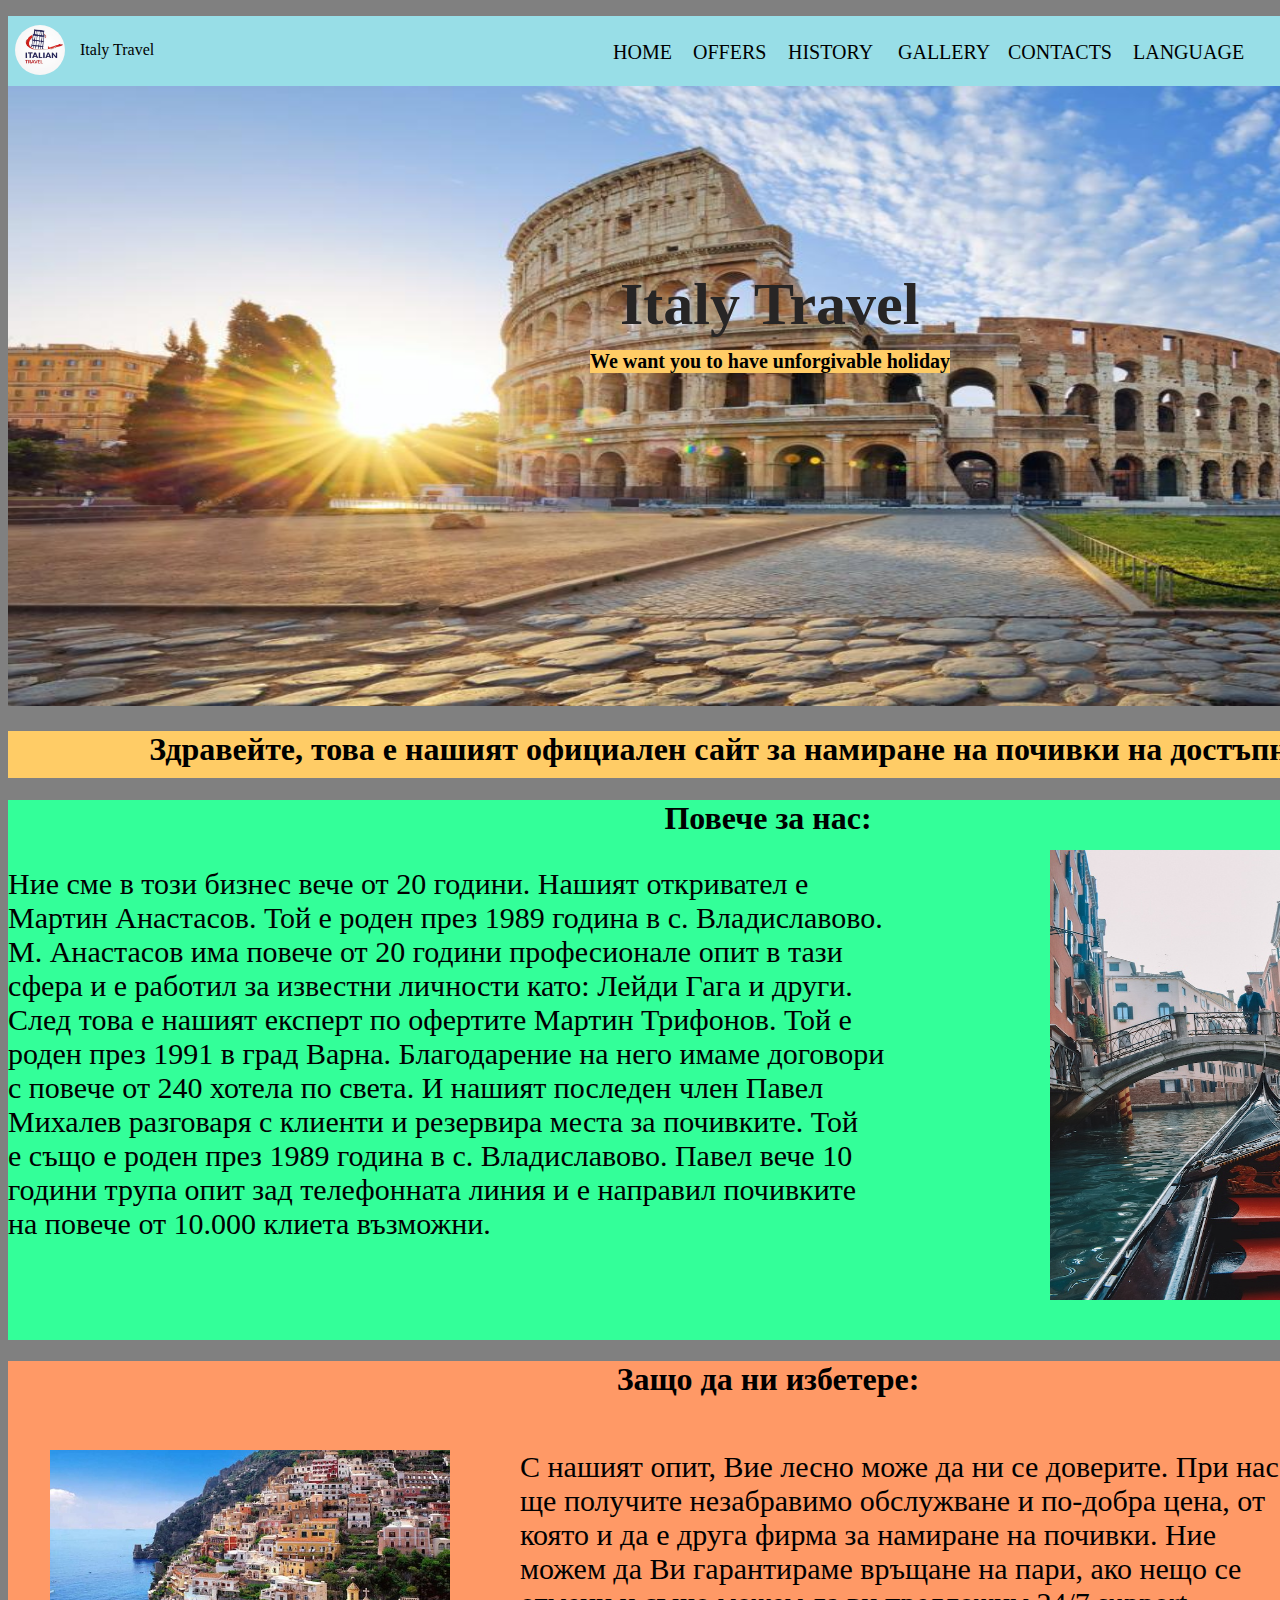
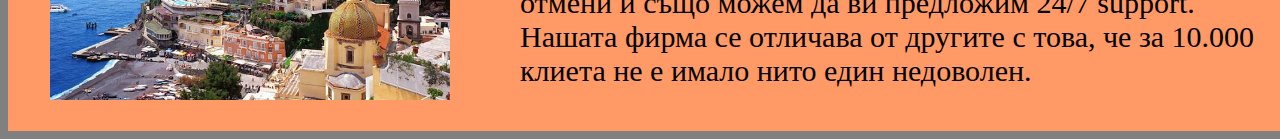
<file: index.html>
<!DOCTYPE html>
<html>
<head>
	<meta name="viewport" content="width=device-width, initial-scale=1.0">
<meta charset="utf-8">
<link rel="stylesheet" href="https://cdnjs.cloudflare.com/ajax/libs/font-awesome/4.7.0/css/font-awesome.min.css">
<link rel="stylesheet" href="home.css">
<title>Italy Travel</title>
</head>
<body bgcolor="gray">
	<div>
		<ul id="nav">
	<li><a id="home" href="index.html">HOME</a>  
	</li>
	<li>
	<a id="offers" href="offers.html">OFFERS</a>
</li>
<li><a id="history" href="history.html">HISTORY</a>
</li>
<li><a id="gallery" href="">GALLERY</a>
</li>
<li><a id="contacts" href="contacts.html">CONTACTS</a>
</li>
<li><a id="language" href="index.html">LANGUAGE</a>
	<ul>
			<li><a id="еnglish" href="italy travel en.html">ENGLISH</a>
			</ul>
			</li>
	</div>
	<img src="italy-city-rome.jpg" width="1520px" height="620px">
	<p style="font-family:Lucida Handwriting" id="title"><strong>Italy Travel</strong></p>
	<img src="italian-travel-logo-01-.jpg" style="border-radius: 100%" id="logo" width="50px" height="50px">
	<p style="font-family:Lucida Handwriting" id="title-logo">Italy Travel</p>
	<p style="font-family:Lucida Handwriting" id="title-2"><strong>We want you to have unforgivable holiday</strong></p>
<a href="https://www.facebook.com/" class="fa fa-facebook"> </a>
<a href="https://twitter.com/" class="fa fa-twitter"> </a>
<a href="https://www.instagram.com/" class="fa fa-instagram"> </a>
<div id="div-1">
<h1 style="font-family:Cursive" id="text-1">
			<center>Здравейте, това е нашият официален сайт за намиране на почивки на достъпна цена.</center>
		</h1>
	</div>
	<div id="div-2">
		<h1 style="font-family:Cursive" id="text-2">
			<center>Повече за нас:</center>
		</h1>
		<p style="font-family:Cursive" id="text-2-1">
			Ние сме в този бизнес вече от 20 години. Нашият откривател е <br> Мартин Анастасов. Той е роден през 1989 година в с. Владиславово. <br> М. Анастасов има повече от 20 години професионале опит в тази <br> сфера и е работил за известни личности като: Лейди Гага и други. <br> След това е нашият експерт по офертите Мартин Трифонов. Той е <br> роден през 1991 в град Варна. Благодарение на него имаме договори <br> с повече от 240 хотела по света. И нашият последен член Павел <br> Михалев разговаря с клиенти и резервира места за почивките. Той <br> е също е роден през 1989 година в с. Владиславово. Павел вече 10 <br> години трупа опит зад телефонната линия и е направил почивките <br> на повече от 10.000 клиета възможни.
		</p>
		<img src="div-2-image.jpg" id="image-2">
	</div>
	<div id="div-3">
		<h1 style="font-family:Cursive" id="text-3">
			<center>Защо да ни избетере:</center>
		</h1>
		<p style="font-family:Cursive" id="text-3-1">
			С нашият опит, Вие лесно може да ни се доверите. При нас ще получите незабравимо обслужване и по-добра цена, от която и да е друга фирма за намиране на почивки. Ние можем да Ви гарантираме връщане на пари, ако нещо се отмени и също можем да ви предложим 24/7 support. Нашата фирма се отличава от другите с това, че за 10.000 клиета не е имало нито един недоволен.
	</p>
	<img src="div-3-image.jpg" id="image-3">
</div>
</body>
</html>
</file>
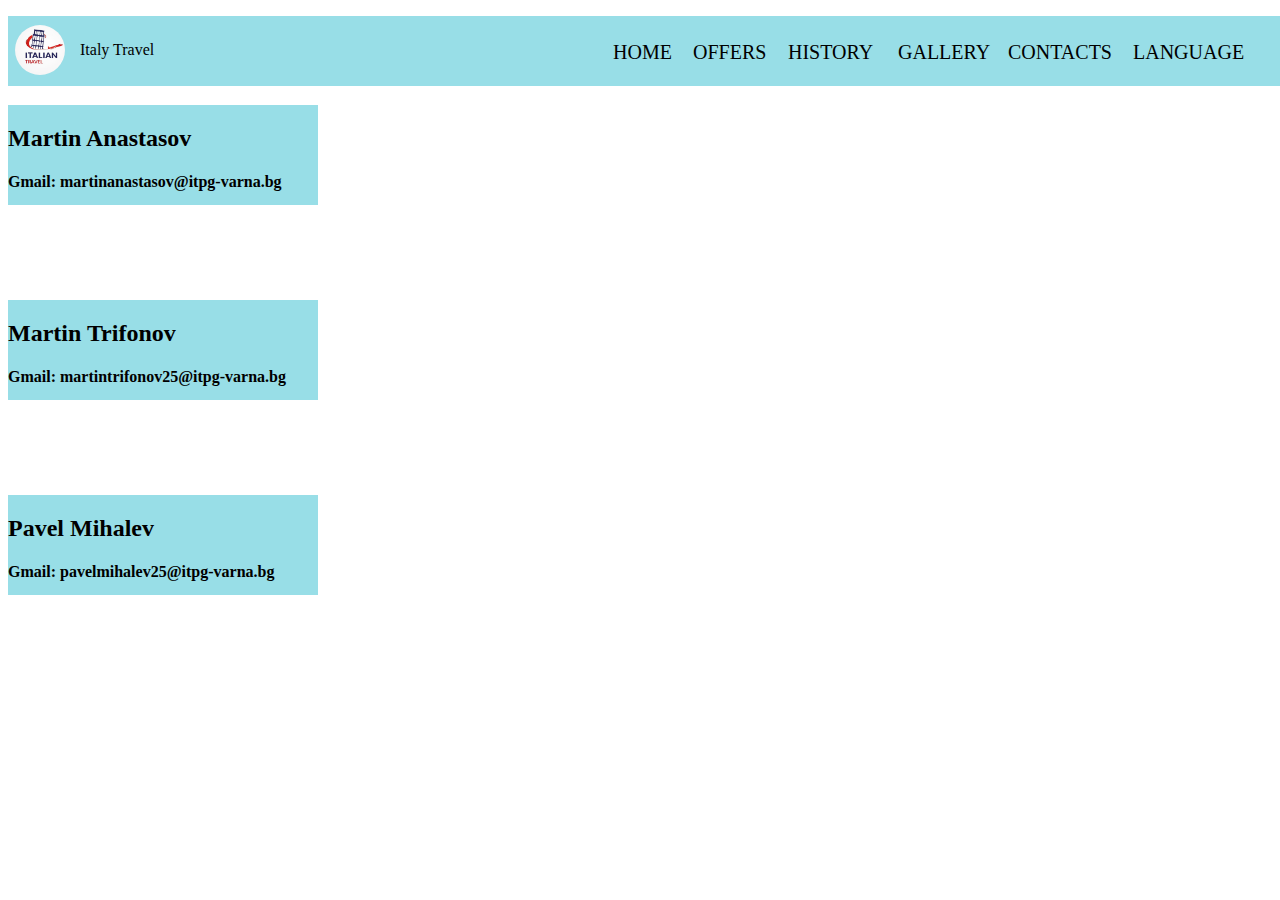
<file: contacts en.html>
<!DOCTYPE html>
<html>
<body>
<meta charset=”utf-8”>
<link rel="stylesheet" href="https://cdnjs.cloudflare.com/ajax/libs/font-awesome/4.7.0/css/font-awesome.min.css" >
<title>Contacts</title>
<style>

div {background-color: #98dee7
; width: 1520px; height: 70px;}
	#nav {margin-left: 250px; padding-top: 20px;}
#nav li {list-style: none;}
#nav li a {font-size: 20px; text-decoration: none; display: block; color: black; padding: 5px 15px; background-color: none;}
#nav li, #nav li a {float: left;}
#nav li{position:relative; border-right: 2px solid black;}
#nav li ul {position: absolute; margin: 0; padding: 0; top: 100%;
display: none;}
#nav li:hover > ul {display: block;}
#home {position: absolute; left: 300px;}
#offers {position: absolute; left: 380px;}
#history {position: absolute; left: 475px;}
#gallery {position: absolute; left: 585px;}
#contacts {position: absolute; left: 695px}
#language {position: absolute; left: 820px}
#bulgarian {position: absolute; left: 820px; top: 30px}
#еnglish {position: absolute; left: 820px; top: 25px}
#logo {position:  absolute; top: 25px; left: 15px}
#title-logo {position: absolute; top: 25px; left: 80px}
.fa {
  padding: 15px;
text-align: center;
  margin: 5px 2px;
  font-size: 20px;
  width: 10px;
}
.fa-facebook {
  background: #3B5998;
  color: white; position: absolute; top: 20px; left: 1320px;
}
.fa-twitter {
  background: #55ACEE;
  color: white; position: absolute; top: 20px; left: 1380px
}

.fa-instagram {
  background: #125688;
  color: white; position: absolute; top: 20px; left: 1440px
}

.fa:hover {
    opacity: 0;
}
#id-1 {height: 100px; width: 310px; position: absolute; top: 105px}
#id-2 {height: 100px; width: 310px; position: absolute; top: 300px}
#id-3 {height: 100px; width: 310px; position: absolute; top: 495px}
#map {position: absolute; left: 350px; top: 105px;}
#form {position: absolute; left: 940px}
</style>
</head>
<body>
	<div>
		<ul id="nav">
	<li><a id="home" href="italy travel en.html">HOME</a>  
	</li>
	<li>
	<a id="offers" href="offers.html">OFFERS</a>
</li>
<li><a id="history" href="history en.html">HISTORY</a>
</li>
<li><a id="gallery" href="">GALLERY</a>
</li>
<li><a id="contacts" href="contacts en.html">CONTACTS</a>
</li>
<li><a id="language" href="">LANGUAGE</a>
	<ul>
			<li><a id="еnglish" href="contacts.html">Bulgarian</a>
			</ul>
			</li>
	</div>
	<img src="italian-travel-logo-01-.jpg" style="border-radius: 100%" id="logo" width="50px" height="50px">
	<p style="font-family:Lucida Handwriting" id="title-logo">Italy Travel</p>
<a href="https://www.facebook.com/" class="fa fa-facebook"> </a>
<a href="https://twitter.com/" class="fa fa-twitter"> </a>
<a href="https://www.instagram.com/" class="fa fa-instagram"> </a>
<div id="id-1">
	<h2 style="font-family:Cursive">Martin Anastasov</h2>
	<h4 style="font-family: Cursive">Gmail: martinanastasov@itpg-varna.bg</p>
</div>
	<div id="id-2">
		<h2 style="font-family:Cursive">Martin Trifonov</h2>
		<h4 style="font-family: Cursive">Gmail: martintrifonov25@itpg-varna.bg</h4>
	</div>
	<div id="id-3">
		<h2 style="font-family:Cursive">Pavel Mihalev</h2>
		<h4 style="font-family:Cursive">Gmail: pavelmihalev25@itpg-varna.bg</h4>
	</div>
	<iframe src="https://www.google.com/maps/embed?pb=!1m18!1m12!1m3!1d448.06210488899916!2d27.938100637487548!3d43.22385724266084!2m3!1f0!2f0!3f0!3m2!1i1024!2i768!4f13.1!3m3!1m2!1s0x40a4543c06b11fa3%3A0xc8a4cfe3b38c6ac5!2zNDPCsDEzJzI2LjciTiAyN8KwNTYnMTcuMyJF!5e0!3m2!1sbg!2sbg!4v1623344780625!5m2!1sbg!2sbg" width="600" height="500" style="border:0;" allowfullscreen="" loading="lazy" id="map"></iframe>
	<iframe src="https://docs.google.com/forms/d/e/1FAIpQLSfJEmMo7MP-weij2BgiCd-KiCNlDRam33epPT2b0rg0UW3kOw/viewform?embedded=true" width="570" height="500" frameborder="0" marginheight="0" marginwidth="0" id="form">Зарежда се…</iframe>
</body>
</html
</file>
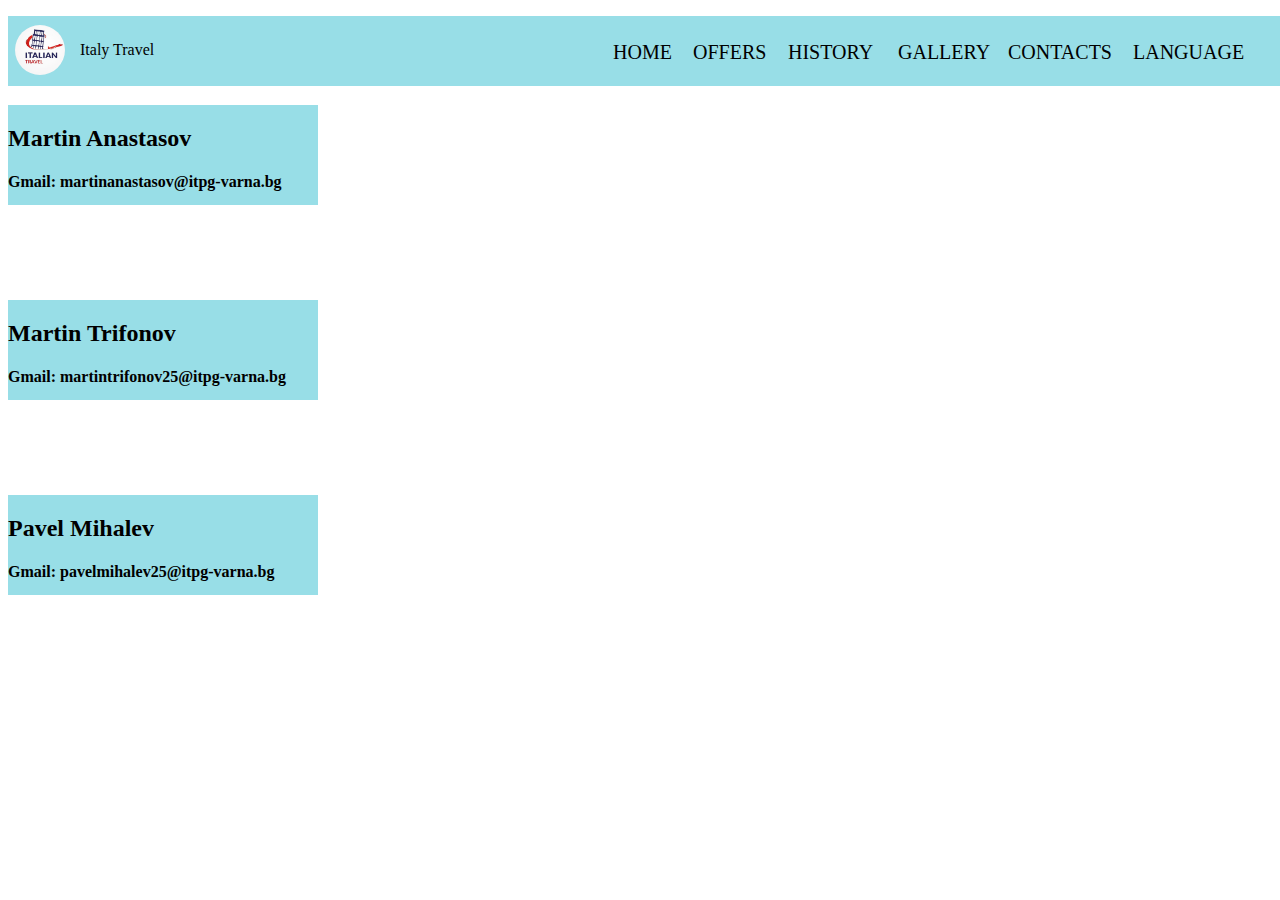
<file: contacts.html>
<!DOCTYPE html>
<html>
<body>
<meta charset=”utf-8”>
<link rel="stylesheet" href="https://cdnjs.cloudflare.com/ajax/libs/font-awesome/4.7.0/css/font-awesome.min.css" >
<title>Contacts</title>
<style>

div {background-color: #98dee7
; width: 1520px; height: 70px;}
	#nav {margin-left: 250px; padding-top: 20px;}
#nav li {list-style: none;}
#nav li a {font-size: 20px; text-decoration: none; display: block; color: black; padding: 5px 15px; background-color: none;}
#nav li, #nav li a {float: left;}
#nav li{position:relative; border-right: 2px solid black;}
#nav li ul {position: absolute; margin: 0; padding: 0; top: 100%;
display: none;}
#nav li:hover > ul {display: block;}
#home {position: absolute; left: 300px;}
#offers {position: absolute; left: 380px;}
#history {position: absolute; left: 475px;}
#gallery {position: absolute; left: 585px;}
#contacts {position: absolute; left: 695px}
#language {position: absolute; left: 820px}
#bulgarian {position: absolute; left: 820px; top: 30px}
#еnglish {position: absolute; left: 820px; top: 25px}
#logo {position:  absolute; top: 25px; left: 15px}
#title-logo {position: absolute; top: 25px; left: 80px}
.fa {
  padding: 15px;
text-align: center;
  margin: 5px 2px;
  font-size: 20px;
  width: 10px;
}
.fa-facebook {
  background: #3B5998;
  color: white; position: absolute; top: 20px; left: 1320px;
}
.fa-twitter {
  background: #55ACEE;
  color: white; position: absolute; top: 20px; left: 1380px
}

.fa-instagram {
  background: #125688;
  color: white; position: absolute; top: 20px; left: 1440px
}

.fa:hover {
    opacity: 0;
}
#id-1 {height: 100px; width: 310px; position: absolute; top: 105px}
#id-2 {height: 100px; width: 310px; position: absolute; top: 300px}
#id-3 {height: 100px; width: 310px; position: absolute; top: 495px}
#map {position: absolute; left: 350px; top: 105px;}
#form {position: absolute; left: 940px}
</style>
</head>
<body>
	<div>
		<ul id="nav">
	<li><a id="home" href="index.html">HOME</a>  
	</li>
	<li>
	<a id="offers" href="offers.html">OFFERS</a>
</li>
<li><a id="history" href="history.html">HISTORY</a>
</li>
<li><a id="gallery" href="">GALLERY</a>
</li>
<li><a id="contacts" href="contacts.html">CONTACTS</a>
</li>
<li><a id="language" href="">LANGUAGE</a>
	<ul>
			<li><a id="еnglish" href="contacts en.html">ENGLISH</a>
			</ul>
			</li>
	</div>
	<img src="italian-travel-logo-01-.jpg" style="border-radius: 100%" id="logo" width="50px" height="50px">
	<p style="font-family:Lucida Handwriting" id="title-logo">Italy Travel</p>
<a href="https://www.facebook.com/" class="fa fa-facebook"> </a>
<a href="https://twitter.com/" class="fa fa-twitter"> </a>
<a href="https://www.instagram.com/" class="fa fa-instagram"> </a>
<div id="id-1">
	<h2 style="font-family:Cursive">Martin Anastasov</h2>
	<h4 style="font-family: Cursive">Gmail: martinanastasov@itpg-varna.bg</p>
</div>
	<div id="id-2">
		<h2 style="font-family:Cursive">Martin Trifonov</h2>
		<h4 style="font-family: Cursive">Gmail: martintrifonov25@itpg-varna.bg</h4>
	</div>
	<div id="id-3">
		<h2 style="font-family:Cursive">Pavel Mihalev</h2>
		<h4 style="font-family:Cursive">Gmail: pavelmihalev25@itpg-varna.bg</h4>
	</div>
	<iframe src="https://www.google.com/maps/embed?pb=!1m18!1m12!1m3!1d448.06210488899916!2d27.938100637487548!3d43.22385724266084!2m3!1f0!2f0!3f0!3m2!1i1024!2i768!4f13.1!3m3!1m2!1s0x40a4543c06b11fa3%3A0xc8a4cfe3b38c6ac5!2zNDPCsDEzJzI2LjciTiAyN8KwNTYnMTcuMyJF!5e0!3m2!1sbg!2sbg!4v1623344780625!5m2!1sbg!2sbg" width="600" height="500" style="border:0;" allowfullscreen="" loading="lazy" id="map"></iframe>
	<iframe src="https://docs.google.com/forms/d/e/1FAIpQLSeDYGtdoseymPVtMsXiyvYqLsnuSIgNEvOi0PMgq_YpjIQJ_w/viewform?embedded=true" width="570" height="500" frameborder="0" marginheight="0" marginwidth="0" id="form">Зарежда се… </iframe>
</body>
</html
</file>
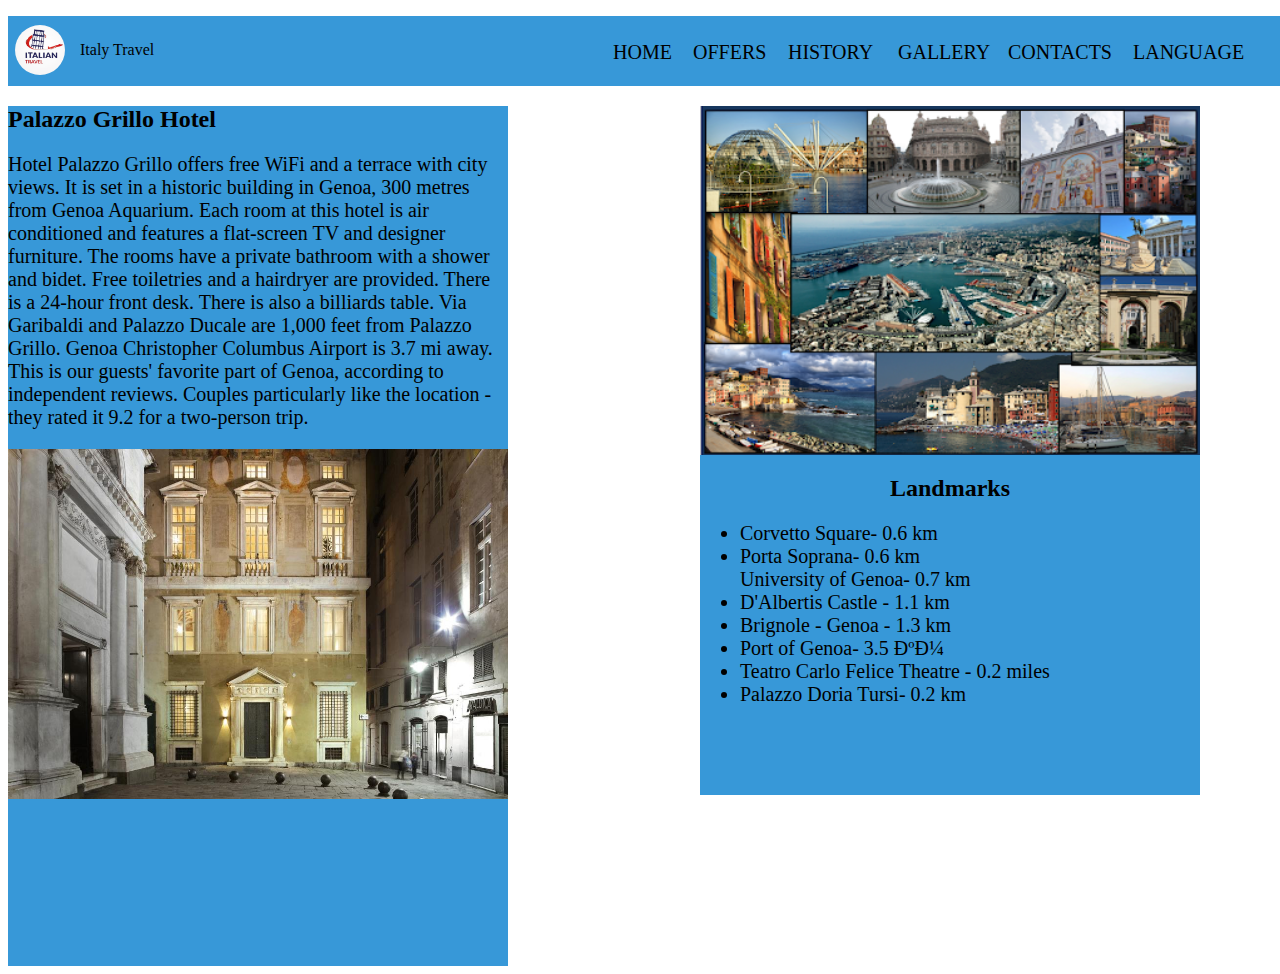
<file: genua en.html>
<!DOCTYPE html>
<html>
<body>
<meta charset=”utf-8”>
<link rel="stylesheet" href="https://cdnjs.cloudflare.com/ajax/libs/font-awesome/4.7.0/css/font-awesome.min.css" >
<title>Genua</title>
<style>

div {background-color: rgb(55, 152, 216)
; width: 1520px; height: 70px;}
	#nav {margin-left: 250px; padding-top: 20px;}
#nav li {list-style: none;}
#nav li a {font-size: 20px; text-decoration: none; display: block; color: black; padding: 5px 15px; background-color: none;}
#nav li, #nav li a {float: left;}
#nav li{position:relative; border-right: 2px solid black;}
#nav li ul {position: absolute; margin: 0; padding: 0; top: 100%;
display: none;}
#nav li:hover > ul {display: block;}
#home {position: absolute; left: 300px;}
#offers {position: absolute; left: 380px;}
#history {position: absolute; left: 475px;}
#gallery {position: absolute; left: 585px;}
#contacts {position: absolute; left: 695px}
#language {position: absolute; left: 820px}
#bulgarian {position: absolute; left: 820px; top: 30px}
#еnglish {position: absolute; left: 820px; top: 25px}
#logo {position:  absolute; top: 25px; left: 15px}
#title-logo {position: absolute; top: 25px; left: 80px}
.fa {
  padding: 15px;
text-align: center;
  margin: 5px 2px;
  font-size: 20px;
  width: 10px;
}
.fa-facebook {
  background: #3B5998;
  color: white; position: absolute; top: 20px; left: 1320px;
}
.fa-twitter {
  background: #55ACEE;
  color: white; position: absolute; top: 20px; left: 1380px
}

.fa-instagram {
  background: #125688;
  color: white; position: absolute; top: 20px; left: 1440px
}

.fa:hover {
    opacity: 0;
}
#div-1 {height: 860px;width:500px}
#div-2 {position: absolute; left: 700px; top: 455px; height: 340px;width:500px}
#paragraf1 {font-size: 110   ;}
#image-2 {position: absolute; left: 700px; top: 106px}
#text-1 {font-size: 20px}
#text-2 {font-size: 20px}
</style>
</head>
<body>
	<div>
		<ul id="nav">
	<li><a id="home" href="italy travel en.html">HOME</a>  
	</li>
	<li>
	<a id="offers" href="offers.html">OFFERS</a>
</li>
<li><a id="history" href="history en.html">HISTORY</a>
</li>
<li><a id="gallery" href="">GALLERY</a>
</li>
<li><a id="contacts" href="contacts en.html">CONTACTS</a>
</li>
<li><a id="language" href="">LANGUAGE</a>
	<ul>
			<li><a id="еnglish" href="genua.html">Bulgarian</a>
			</ul>
			</li>
	</div>
	<div id="div-1">
		<h2 style="font-family:Cursive" id="paragraf1">Palazzo Grillo Hotel</h2>
		<p style="font-family:Cursive" id="text-1">Hotel Palazzo Grillo offers free WiFi and a terrace with city views. It is set in a historic building in Genoa, 300 metres from Genoa Aquarium. Each room at this hotel is air conditioned and features a flat-screen TV and designer furniture. The rooms have a private bathroom with a shower and bidet. Free toiletries and a hairdryer are provided. There is a 24-hour front desk. There is also a billiards table. Via Garibaldi and Palazzo Ducale are 1,000 feet from Palazzo Grillo. Genoa Christopher Columbus Airport is 3.7 mi away. This is our guests' favorite part of Genoa, according to independent reviews. Couples particularly like the location - they rated it 9.2 for a two-person trip.</p>
            <img src="genua.jpg" width="500px"; height="350px">
		</div>
		<img src="genua-2.png" width="500px"; height="350px" id="image-2">
	<div id="div-2"> <p style="font-family:Lucida Handwriting">
		<center><h2 style="font-family:Cursive">Landmarks</h2></center>
		<ul style="font-family:Cursive" id="text-2">
			<li>Corvetto Square- 0.6 km</li>
			<li>Porta Soprana- 0.6 km
                </li>University of Genoa- 0.7 km
			<li>D'Albertis Castle - 1.1 km
				</li>
				<li>Brignole - Genoa - 1.3 km</li>
				<li>Port of Genoa-
                    3.5 км</li>
				<li>Teatro Carlo Felice Theatre - 0.2 miles
                    </li>
				<li>Palazzo Doria Tursi- 0.2 km</li>
				
			</ul>

	</div>
	<img src="italian-travel-logo-01-.jpg" style="border-radius: 100%" id="logo" width="50px" height="50px">
	<p style="font-family:Lucida Handwriting" id="title-logo">Italy Travel</p>
<a href="https://www.facebook.com/" class="fa fa-facebook"> </a>
<a href="https://twitter.com/" class="fa fa-twitter"> </a>
<a href="https://www.instagram.com/" class="fa fa-instagram"> </a>
</body>
</html
</file>
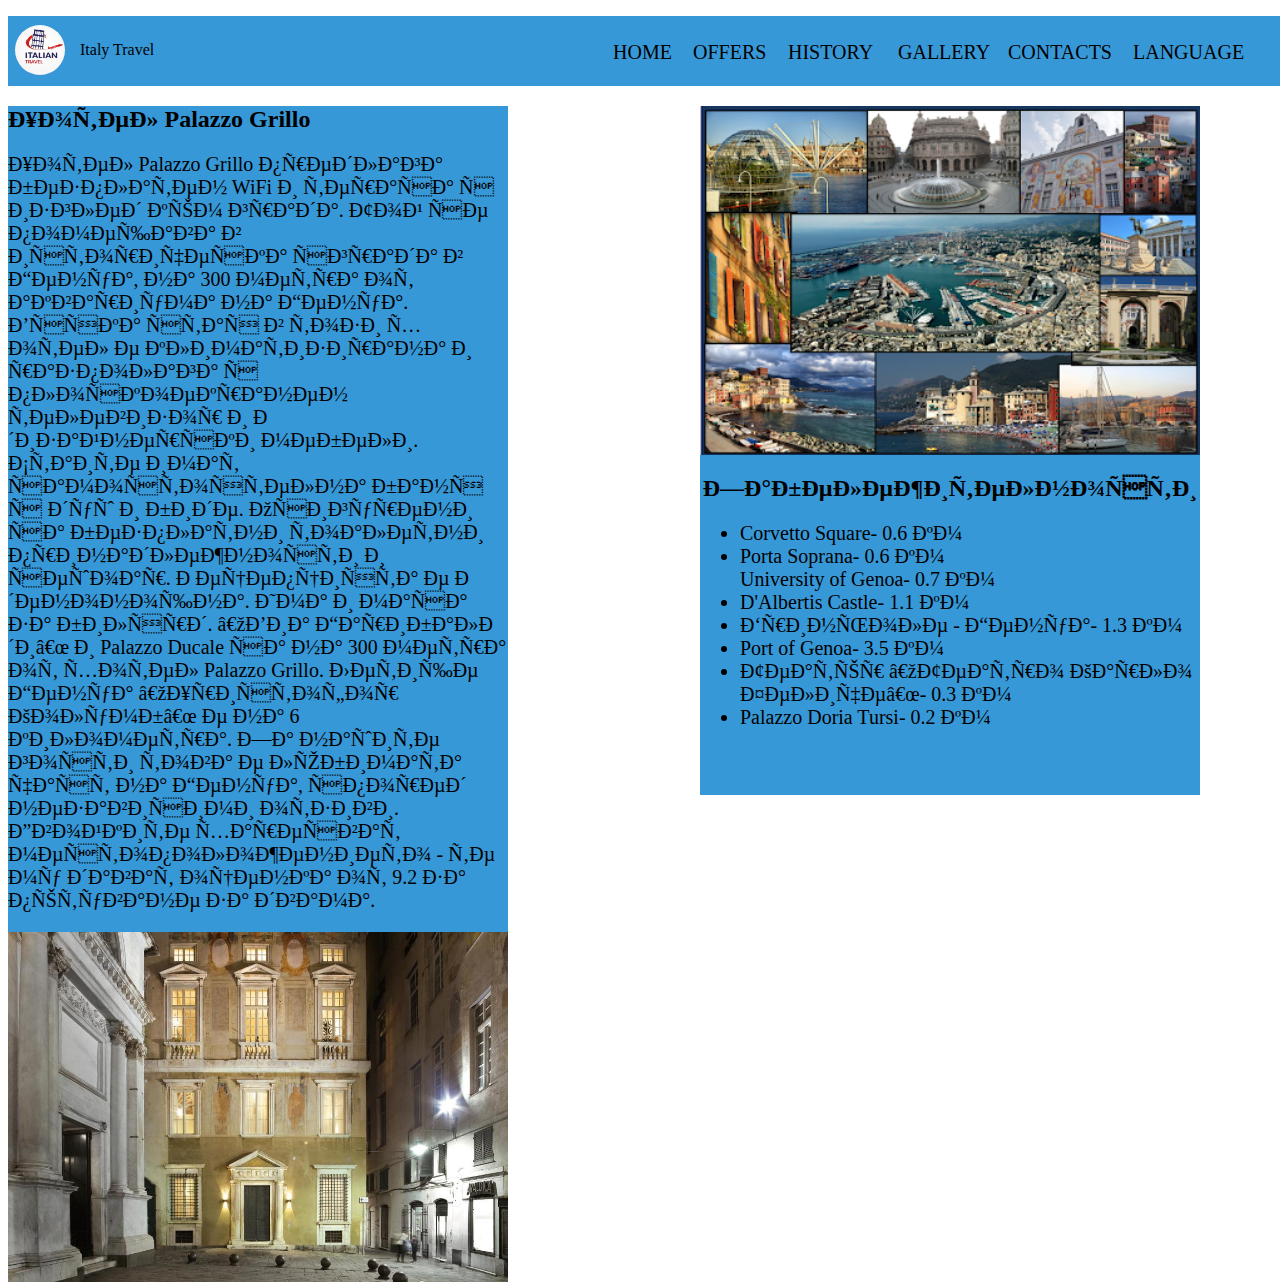
<file: genua.html>
<!DOCTYPE html>
<html>
<body>
<meta charset=”utf-8”>
<link rel="stylesheet" href="https://cdnjs.cloudflare.com/ajax/libs/font-awesome/4.7.0/css/font-awesome.min.css" >
<title>Genua</title>
<style>

div {background-color: rgb(55, 152, 216)
; width: 1520px; height: 70px;}
	#nav {margin-left: 250px; padding-top: 20px;}
#nav li {list-style: none;}
#nav li a {font-size: 20px; text-decoration: none; display: block; color: black; padding: 5px 15px; background-color: none;}
#nav li, #nav li a {float: left;}
#nav li{position:relative; border-right: 2px solid black;}
#nav li ul {position: absolute; margin: 0; padding: 0; top: 100%;
display: none;}
#nav li:hover > ul {display: block;}
#home {position: absolute; left: 300px;}
#offers {position: absolute; left: 380px;}
#history {position: absolute; left: 475px;}
#gallery {position: absolute; left: 585px;}
#contacts {position: absolute; left: 695px}
#language {position: absolute; left: 820px}
#bulgarian {position: absolute; left: 820px; top: 30px}
#еnglish {position: absolute; left: 820px; top: 25px}
#logo {position:  absolute; top: 25px; left: 15px}
#title-logo {position: absolute; top: 25px; left: 80px}
.fa {
  padding: 15px;
text-align: center;
  margin: 5px 2px;
  font-size: 20px;
  width: 10px;
}
.fa-facebook {
  background: #3B5998;
  color: white; position: absolute; top: 20px; left: 1320px;
}
.fa-twitter {
  background: #55ACEE;
  color: white; position: absolute; top: 20px; left: 1380px
}

.fa-instagram {
  background: #125688;
  color: white; position: absolute; top: 20px; left: 1440px
}

.fa:hover {
    opacity: 0;
}
#div-1 {height: 860px;width:500px}
#div-2 {position: absolute; left: 700px; top: 455px; height: 340px;width:500px}
#paragraf1 {font-size: 110   ;}
#image-2 {position: absolute; left: 700px; top: 106px}
#text-1 {font-size: 20px}
#text-2 {font-size: 20px}
</style>
</head>
<body>
	<div>
		<ul id="nav">
	<li><a id="home" href="index.html">HOME</a>  
	</li>
	<li>
	<a id="offers" href="offers.html">OFFERS</a>
</li>
<li><a id="history" href="history.html">HISTORY</a>
</li>
<li><a id="gallery" href="">GALLERY</a>
</li>
<li><a id="contacts" href="contacts.html">CONTACTS</a>
</li>
<li><a id="language" href="">LANGUAGE</a>
	<ul>
			<li><a id="еnglish" href="genua en.html">ENGLISH</a>
			</ul>
			</li>
	</div>
	<div id="div-1">
		<h2 style="font-family:Cursive" id="paragraf1"> Хотел Palazzo Grillo</h2>
		<p style="font-family:Cursive" id="text-1">Хотел Palazzo Grillo предлага безплатен WiFi и тераса с изглед към града. Той се помещава в историческа сграда в Генуа, на 300 метра от аквариума на Генуа.

            Всяка стая в този хотел е климатизирана и разполага с плоскоекранен телевизор и дизайнерски мебели. Стаите имат самостоятелна баня с душ и биде. Осигурени са безплатни тоалетни принадлежности и сешоар.
            
            Рецепцията е денонощна.
            
            Има и маса за билярд. „Виа Гарибалди“ и Palazzo Ducale са на 300 метра от хотел Palazzo Grillo. Летище Генуа „Христофор Колумб“ е на 6 километра.
            
            За нашите гости това е любимата част на Генуа, според независими отзиви.
            
            Двойките харесват местоположението - те му дават оценка от 9.2 за пътуване за двама.</p>
            <img src="genua.jpg" width="500px"; height="350px">
		</div>
		<img src="genua-2.png" width="500px"; height="350px" id="image-2">
	<div id="div-2"> <p style="font-family:Lucida Handwriting">
		<center><h2 style="font-family:Cursive">Забележителности</h2></center>
		<ul style="font-family:Cursive" id="text-2">
			<li>Corvetto Square-
                0.6 км</li>
			<li>Porta Soprana-
                0.6 км
                </li>University of Genoa-
                0.7 км
			<li>D'Albertis Castle-
                1.1 км
				</li>
				<li>Бриньоле - Генуа-
                    1.3 км</li>
				<li>Port of Genoa-
                    3.5 км</li>
				<li>Театър „Театро Карло Феличе“-
                    0.3 км
                    </li>
				<li>Palazzo Doria Tursi-
                    0.2 км</li>
				
			</ul>

	</div>
	<img src="italian-travel-logo-01-.jpg" style="border-radius: 100%" id="logo" width="50px" height="50px">
	<p style="font-family:Lucida Handwriting" id="title-logo">Italy Travel</p>
<a href="https://www.facebook.com/" class="fa fa-facebook"> </a>
<a href="https://twitter.com/" class="fa fa-twitter"> </a>
<a href="https://www.instagram.com/" class="fa fa-instagram"> </a>
</body>
</html
</file>
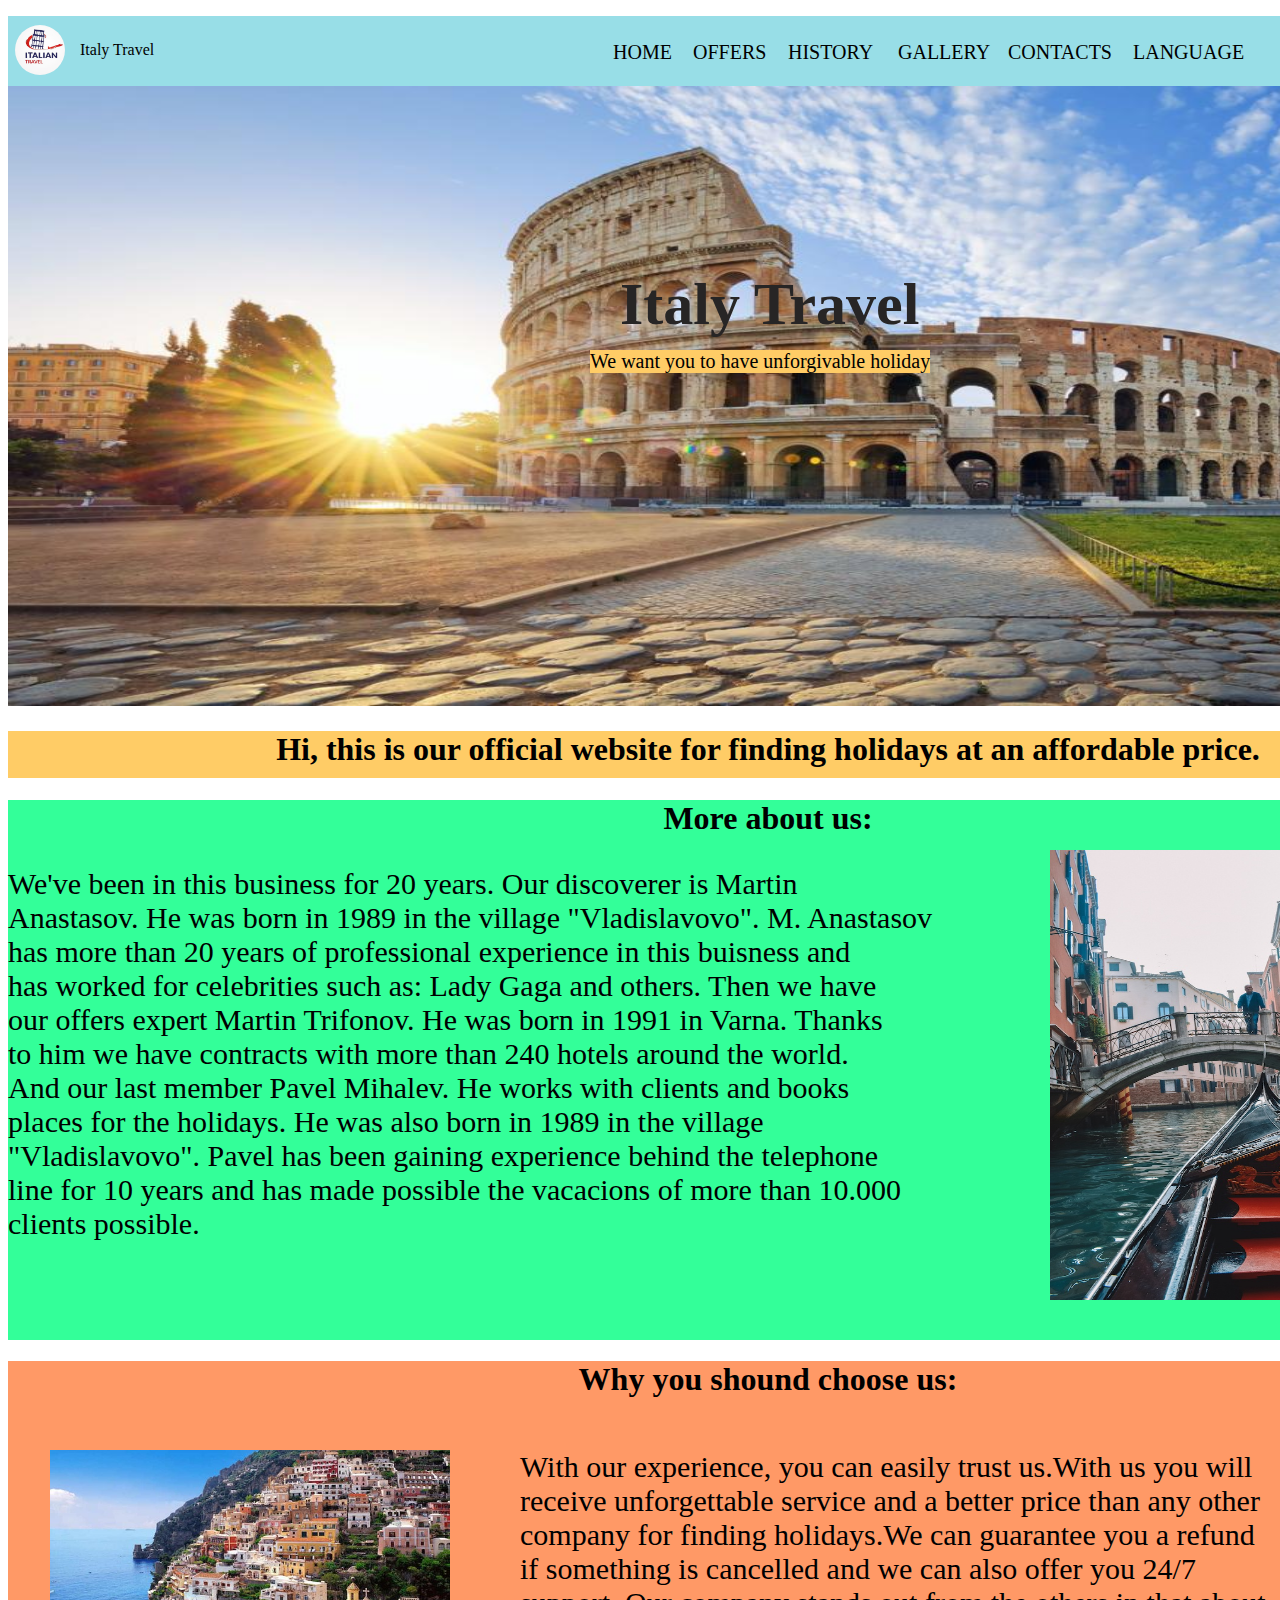
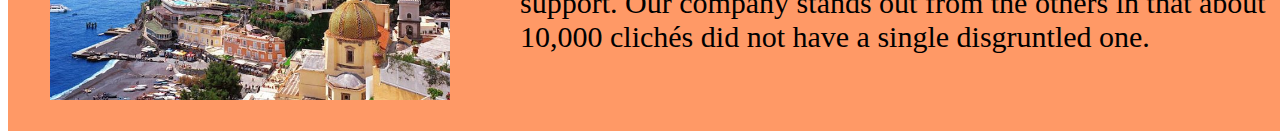
<file: italy travel en.html>
<!DOCTYPE html>
<html>
<head>
	<meta name="viewport" content="width=device-width, initial-scale=1.0">
<meta charset="utf-8">
<link rel="stylesheet" href="https://cdnjs.cloudflare.com/ajax/libs/font-awesome/4.7.0/css/font-awesome.min.css">
<link rel="stylesheet" href="home.css">
<title>Italy Travel</title>
</head>
<body>
	<div>
		<ul id="nav">
	<li><a id="home" href="italy travel en.html">HOME</a>  
	</li>
	<li>
	<a id="offers" href="offers.html">OFFERS</a>
</li>
<li><a id="history" href="history en.html">HISTORY</a>
</li>
<li><a id="gallery" href="">GALLERY</a>
</li>
<li><a id="contacts" href="contacts en.html">CONTACTS</a>
</li>
<li><a id="language" href="italy travel en.html">LANGUAGE</a>
	<ul>
			<li><a id="еnglish" href="index.html">Bulgarian</a>
			</ul>
			</li>
	</div>
	<img src="italy-city-rome.jpg" width="1520px" height="620px">
	<p style="font-family:Lucida Handwriting" id="title"><strong>Italy Travel</strong></p>
	<img src="italian-travel-logo-01-.jpg" style="border-radius: 100%" id="logo" width="50px" height="50px">
	<p style="font-family:Lucida Handwriting" id="title-logo">Italy Travel</p>
	<p style="font-family:Lucida Handwriting" id="title-2">We want you to have unforgivable holiday</p>
<a href="https://www.facebook.com/" class="fa fa-facebook"> </a>
<a href="https://twitter.com/" class="fa fa-twitter"> </a>
<a href="https://www.instagram.com/" class="fa fa-instagram"> </a>
<div id="div-1">
<h1 style="font-family:Cursive" id="text-1">
			<center>Hi, this is our official website for finding holidays at an affordable price.</center>
		</h1>
	</div>
	<div id="div-2">
		<h1 style="font-family:Cursive" id="text-2">
			<center>More about us:</center>
		</h1>
		<p style="font-family:Cursive" id="text-2-1">
			We've been in this business for 20 years. Our discoverer is Martin <br> Anastasov. He was born in 1989 in the village "Vladislavovo". M. Anastasov <br> has more than 20 years of professional experience in this buisness and <br> has worked for celebrities such as: Lady Gaga and others. Then we have <br> our offers expert Martin Trifonov. He was born in 1991 in Varna. Thanks <br> to him we have contracts with more than 240 hotels around the world. <br> And our last member Pavel Mihalev. He works with clients and books <br> places for the holidays. He was also born in 1989 in the village <br> "Vladislavovo". Pavel has been gaining experience behind the telephone <br> line for 10 years and has made possible the vacacions of more than 10.000 <br> clients possible.
		</p>
		<img src="div-2-image.jpg" id="image-2">
	</div>
	<div id="div-3">
		<h1 style="font-family:Cursive" id="text-3">
			<center>Why you shound choose us:</center>
		</h1>
		<p style="font-family:Cursive" id="text-3-1">
			With our experience, you can easily trust us.With us you will receive unforgettable service and a better price than any other company for finding holidays.We can guarantee you a refund if something is cancelled and we can also offer you 24/7 support.
Our company stands out from the others in that about 10,000 clichés did not have a single disgruntled one.
	</p>
	<img src="div-3-image.jpg" id="image-3">
</div>
</body>
</html>
</file>
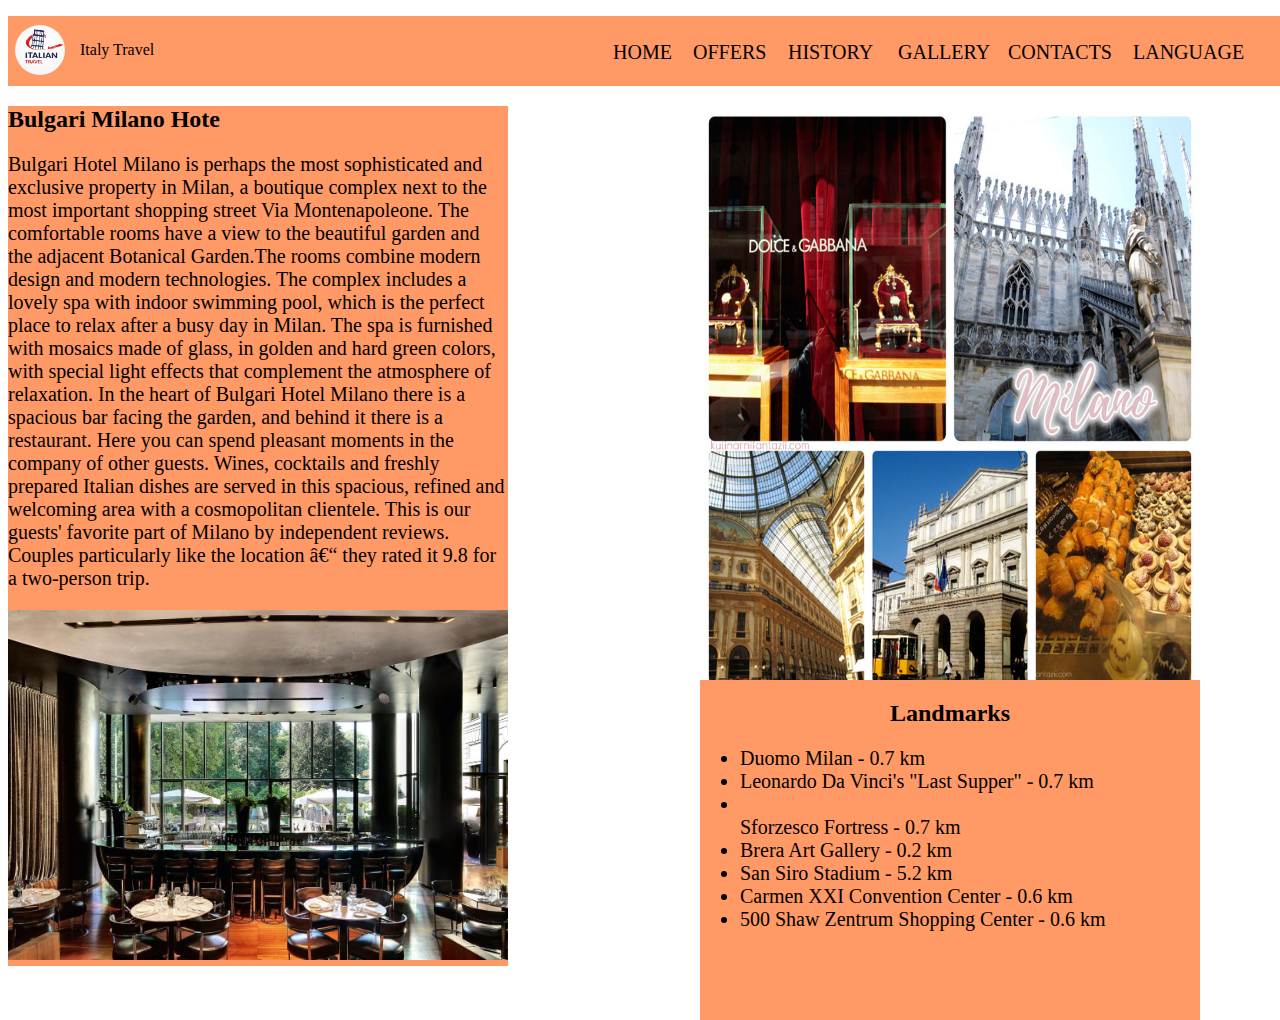
<file: milano en.html>
<!DOCTYPE html>
<html>
<body>
<meta charset=”utf-8”>
<link rel="stylesheet" href="https://cdnjs.cloudflare.com/ajax/libs/font-awesome/4.7.0/css/font-awesome.min.css" >
<title>Milan</title>
<style>

div {background-color: #ff9966
; width: 1520px; height: 70px;}
	#nav {margin-left: 250px; padding-top: 20px;}
#nav li {list-style: none;}
#nav li a {font-size: 20px; text-decoration: none; display: block; color: black; padding: 5px 15px; background-color: none;}
#nav li, #nav li a {float: left;}
#nav li{position:relative; border-right: 2px solid black;}
#nav li ul {position: absolute; margin: 0; padding: 0; top: 100%;
display: none;}
#nav li:hover > ul {display: block;}
#home {position: absolute; left: 300px;}
#offers {position: absolute; left: 380px;}
#history {position: absolute; left: 475px;}
#gallery {position: absolute; left: 585px;}
#contacts {position: absolute; left: 695px}
#language {position: absolute; left: 820px}
#bulgarian {position: absolute; left: 820px; top: 30px}
#еnglish {position: absolute; left: 820px; top: 25px}
#logo {position:  absolute; top: 25px; left: 15px}
#title-logo {position: absolute; top: 25px; left: 80px}
.fa {
  padding: 15px;
text-align: center;
  margin: 5px 2px;
  font-size: 20px;
  width: 10px;
}
.fa-facebook {
  background: #3B5998;
  color: white; position: absolute; top: 20px; left: 1320px;
}
.fa-twitter {
  background: #55ACEE;
  color: white; position: absolute; top: 20px; left: 1380px
}

.fa-instagram {
  background: #125688;
  color: white; position: absolute; top: 20px; left: 1440px
}

.fa:hover {
    opacity: 0;
}
#div-1 {height: 860px;width:500px}
#div-2 {position: absolute; left: 700px; top: 680px; height: 340px;width:500px}
#paragraf1 {font-size: 110   ;}
#image-2 {position: absolute; left: 700px; top: 106px}
#text-1 {font-size: 20px}
#text-2 {font-size: 20px}
</style>
</head>
<body>
	<div>
		<ul id="nav">
	<li><a id="home" href="italy travel en.html">HOME</a>  
	</li>
	<li>
	<a id="offers" href="offers.html">OFFERS</a>
</li>
<li><a id="history" href="history en.html">HISTORY</a>
</li>
<li><a id="gallery" href="">GALLERY</a>
</li>
<li><a id="contacts" href="contacts en.html">CONTACTS</a>
</li>
<li><a id="language" href="">LANGUAGE</a>
	<ul>
			<li><a id="еnglish" href="milano.html">Bulgarian</a>
			</ul>
			</li>
	</div>
	<div id="div-1">
		<h2 style="font-family:Cursive" id="paragraf1">Bulgari Milano Hote</h2>
		<p style="font-family:Cursive" id="text-1">Bulgari Hotel Milano is perhaps the most sophisticated and exclusive property in Milan, a boutique complex next to the most important shopping street Via Montenapoleone. The comfortable rooms have a view to the beautiful garden and the adjacent Botanical Garden.The rooms combine modern design and modern technologies. The complex includes a lovely spa with indoor swimming pool, which is the perfect place to relax after a busy day in Milan. The spa is furnished with mosaics made of glass, in golden and hard green colors, with special light effects that complement the atmosphere of relaxation. In the heart of Bulgari Hotel Milano there is a spacious bar facing the garden, and behind it there is a restaurant. Here you can spend pleasant moments in the company of other guests. Wines, cocktails and freshly prepared Italian dishes are served in this spacious, refined and welcoming area with a cosmopolitan clientele. This is our guests' favorite part of Milano by independent reviews. Couples particularly like the location – they rated it 9.8 for a two-person trip.</p>
            <img src="milan.jpg" width="500px"; height="350px">
		</div>
		<img src="milano-poster-1.jpg" id="image-2" width="500px"; height="600px">
	<div id="div-2"> <p style="font-family:Lucida Handwriting">
		<center><h2 style="font-family:Cursive">Landmarks</h2></center>
		<ul style="font-family:Cursive" id="text-2">
			<li>Duomo Milan - 0.7 km

            </li>
			<li>Leonardo Da Vinci's "Last Supper" - 0.7 km</li>
			<li>
				</li>Sforzesco Fortress - 0.7 km
				<li>Brera Art Gallery - 0.2 km</li>
				<li>San Siro Stadium - 5.2 km</li>
				<li>Carmen XXI Convention Center - 0.6 km</li>
				<li>500 Shaw Zentrum Shopping Center - 0.6 km
                    </li>
				
			</ul>
	</div>
	<img src="italian-travel-logo-01-.jpg" style="border-radius: 100%" id="logo" width="50px" height="50px">
	<p style="font-family:Lucida Handwriting" id="title-logo">Italy Travel</p>
<a href="https://www.facebook.com/" class="fa fa-facebook"> </a>
<a href="https://twitter.com/" class="fa fa-twitter"> </a>
<a href="https://www.instagram.com/" class="fa fa-instagram"> </a>
</body>
</html
</file>
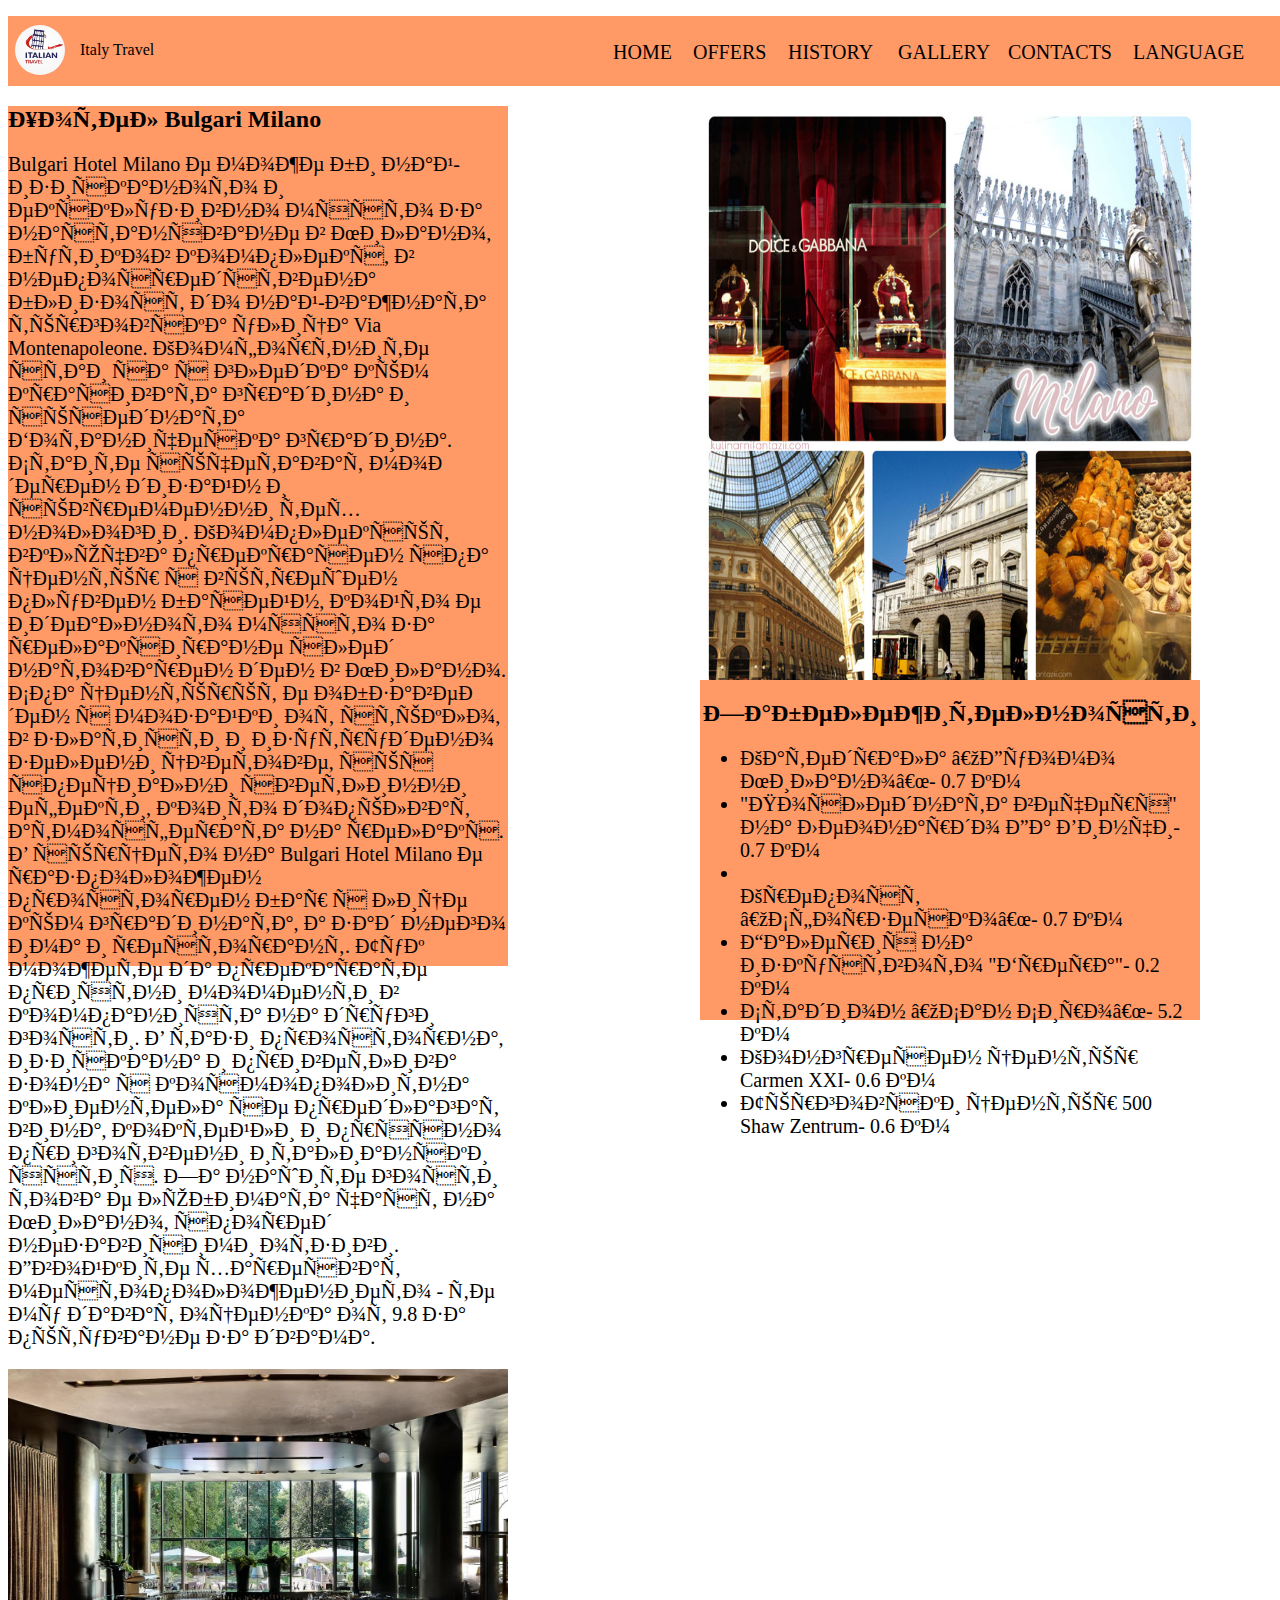
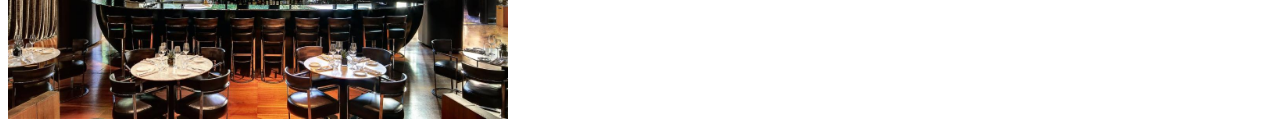
<file: milano.html>
<!DOCTYPE html>
<html>
<body>
<meta charset=”utf-8”>
<link rel="stylesheet" href="https://cdnjs.cloudflare.com/ajax/libs/font-awesome/4.7.0/css/font-awesome.min.css" >
<title>Milan</title>
<style>

div {background-color: #ff9966
; width: 1520px; height: 70px;}
	#nav {margin-left: 250px; padding-top: 20px;}
#nav li {list-style: none;}
#nav li a {font-size: 20px; text-decoration: none; display: block; color: black; padding: 5px 15px; background-color: none;}
#nav li, #nav li a {float: left;}
#nav li{position:relative; border-right: 2px solid black;}
#nav li ul {position: absolute; margin: 0; padding: 0; top: 100%;
display: none;}
#nav li:hover > ul {display: block;}
#home {position: absolute; left: 300px;}
#offers {position: absolute; left: 380px;}
#history {position: absolute; left: 475px;}
#gallery {position: absolute; left: 585px;}
#contacts {position: absolute; left: 695px}
#language {position: absolute; left: 820px}
#bulgarian {position: absolute; left: 820px; top: 30px}
#еnglish {position: absolute; left: 820px; top: 25px}
#logo {position:  absolute; top: 25px; left: 15px}
#title-logo {position: absolute; top: 25px; left: 80px}
.fa {
  padding: 15px;
text-align: center;
  margin: 5px 2px;
  font-size: 20px;
  width: 10px;
}
.fa-facebook {
  background: #3B5998;
  color: white; position: absolute; top: 20px; left: 1320px;
}
.fa-twitter {
  background: #55ACEE;
  color: white; position: absolute; top: 20px; left: 1380px
}

.fa-instagram {
  background: #125688;
  color: white; position: absolute; top: 20px; left: 1440px
}

.fa:hover {
    opacity: 0;
}
#div-1 {height: 860px;width:500px}
#div-2 {position: absolute; left: 700px; top: 680px; height: 340px;width:500px}
#paragraf1 {font-size: 110   ;}
#image-2 {position: absolute; left: 700px; top: 106px}
#text-1 {font-size: 20px}
#text-2 {font-size: 20px}
</style>
</head>
<body>
	<div>
		<ul id="nav">
	<li><a id="home" href="index.html">HOME</a>  
	</li>
	<li>
	<a id="offers" href="offers.html">OFFERS</a>
</li>
<li><a id="history" href="history.html">HISTORY</a>
</li>
<li><a id="gallery" href="">GALLERY</a>
</li>
<li><a id="contacts" href="contacts.html">CONTACTS</a>
</li>
<li><a id="language" href="">LANGUAGE</a>
	<ul>
			<li><a id="еnglish" href="milano en.html">ENGLISH</a>
			</ul>
			</li>
	</div>
	<div id="div-1">
		<h2 style="font-family:Cursive" id="paragraf1">Хотел Bulgari Milano</h2>
		<p style="font-family:Cursive" id="text-1">Bulgari Hotel Milano е може би най-изисканото и ексклузивно място за настаняване в Милано, бутиков комплекс, в непосредствена близост до най-важната търговска улица Via Montenapoleone.

            Комфортните стаи са с гледка към красивата градина и съседната Ботаническа градина. Стаите съчетават модерен дизайн и съвременни технологии.
            
            Комплексът включва прекрасен спа център с вътрешен плувен басейн, който е идеалното място за релаксиране след натоварен ден в Милано. Спа центърът е обзаведен с мозайки от стъкло, в златисти и изутрудено зелени цветове, със специални светлинни ефекти, които допълват атмосферата на релакс.
            
            В сърцето на Bulgari Hotel Milano е разположен просторен бар с лице към градината, а зад него има и ресторант. Тук можете да прекарате приятни моменти в компанията на други гости. В тази просторна, изискана и приветлива зона с космополитна клиентела се предлагат вина, коктейли и прясно приготвени италиански ястия.
            
            За нашите гости това е любимата част на Милано, според независими отзиви.
            
            Двойките харесват местоположението - те му дават оценка от 9.8 за пътуване за двама.</p>
            <img src="milan.jpg" width="500px"; height="350px">
		</div>
		<img src="milano-poster-1.jpg" id="image-2" width="500px"; height="600px">
	<div id="div-2"> <p style="font-family:Lucida Handwriting">
		<center><h2 style="font-family:Cursive">Забележителности</h2></center>
		<ul style="font-family:Cursive" id="text-2">
			<li>Катедрала „Дуомо Милано“- 0.7 км

            </li>
			<li>"Последната вечеря" на Леонардо Да Винчи-
                0.7 км</li>
			<li>
				</li>Крепост „Сфорзеско“-
                0.7 км
				<li>Галерия на изкуството "Брера"-
                    0.2 км</li>
				<li>Стадион „Сан Сиро“-
                    5.2 км</li>
				<li>Конгресен център Carmen XXI-
                    0.6 км</li>
				<li>Търговски център 500 Shaw Zentrum-
                    0.6 км
                    </li>
				
			</ul>
	</div>
	<img src="italian-travel-logo-01-.jpg" style="border-radius: 100%" id="logo" width="50px" height="50px">
	<p style="font-family:Lucida Handwriting" id="title-logo">Italy Travel</p>
<a href="https://www.facebook.com/" class="fa fa-facebook"> </a>
<a href="https://twitter.com/" class="fa fa-twitter"> </a>
<a href="https://www.instagram.com/" class="fa fa-instagram"> </a>
</body>
</html
</file>
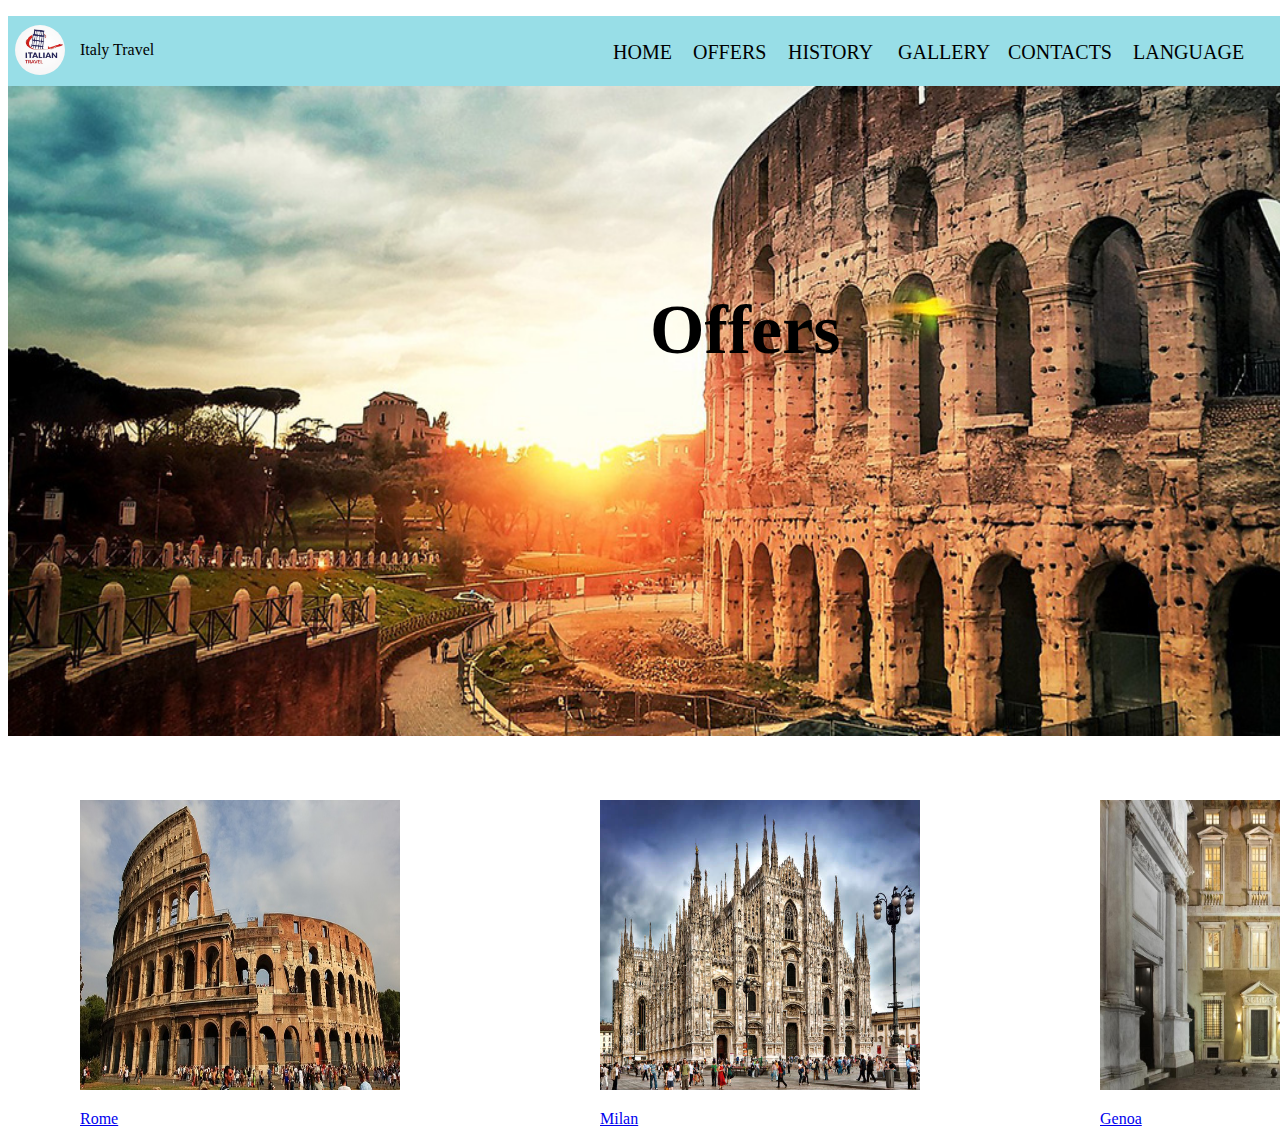
<file: offers.html>
<!DOCTYPE html>
<html>
<head>
<meta charset=”utf-8”>
<link rel="stylesheet" href="https://cdnjs.cloudflare.com/ajax/libs/font-awesome/4.7.0/css/font-awesome.min.css" >
<link rel="stylesheet" href="offers.css">
<title>Offers</title>
</head>
<body>
	<div>
		<ul id="nav">
	<li><a id="home" href="index.html">HOME</a>  
	</li>
	<li>
	<a id="offers" href="offers.html">OFFERS</a>
</li>
<li><a id="history" href="history.html">HISTORY</a>
</li>
<li><a id="gallery" href="">GALLERY</a>
</li>
<li><a id="contacts" href="contacts.html">CONTACTS</a>
</li>
<li><a id="language" href="">LANGUAGE</a>
	<ul>
			<li><a id="еnglish" href="">ENGLISH</a>
			</ul>
			</li>
		</div>
		<img src="header.jpg" width="1520px"; height="650px">
		<p style="font-family:Lucida Handwriting" id="title"><strong>Offers</strong></p>
	<img src="italian-travel-logo-01-.jpg" style="border-radius: 100%" id="logo" width="50px" height="50px">
	<p style="font-family:Lucida Handwriting" id="title-logo">Italy Travel</p>
<a href="https://www.facebook.com/" class="fa fa-facebook"> </a>
<a href="https://twitter.com/" class="fa fa-twitter"> </a>
<a href="https://www.instagram.com/" class="fa fa-instagram"> </a>
<a button href="rome.html"  id="button-1">
	<img src="rim.jpg" id="rim">
	<p>Rome</p>
</button>
<a button href="milano.html" id="button-2">
	<img src="milano.jpg" id="milan">
	<p>Milan</p>
</button>
<a button href="genua.html"  id="button-3">
	<img src="genua.jpg" id="genoa">
	<p>Genoa</p>
</button>
</body>
</html
</file>
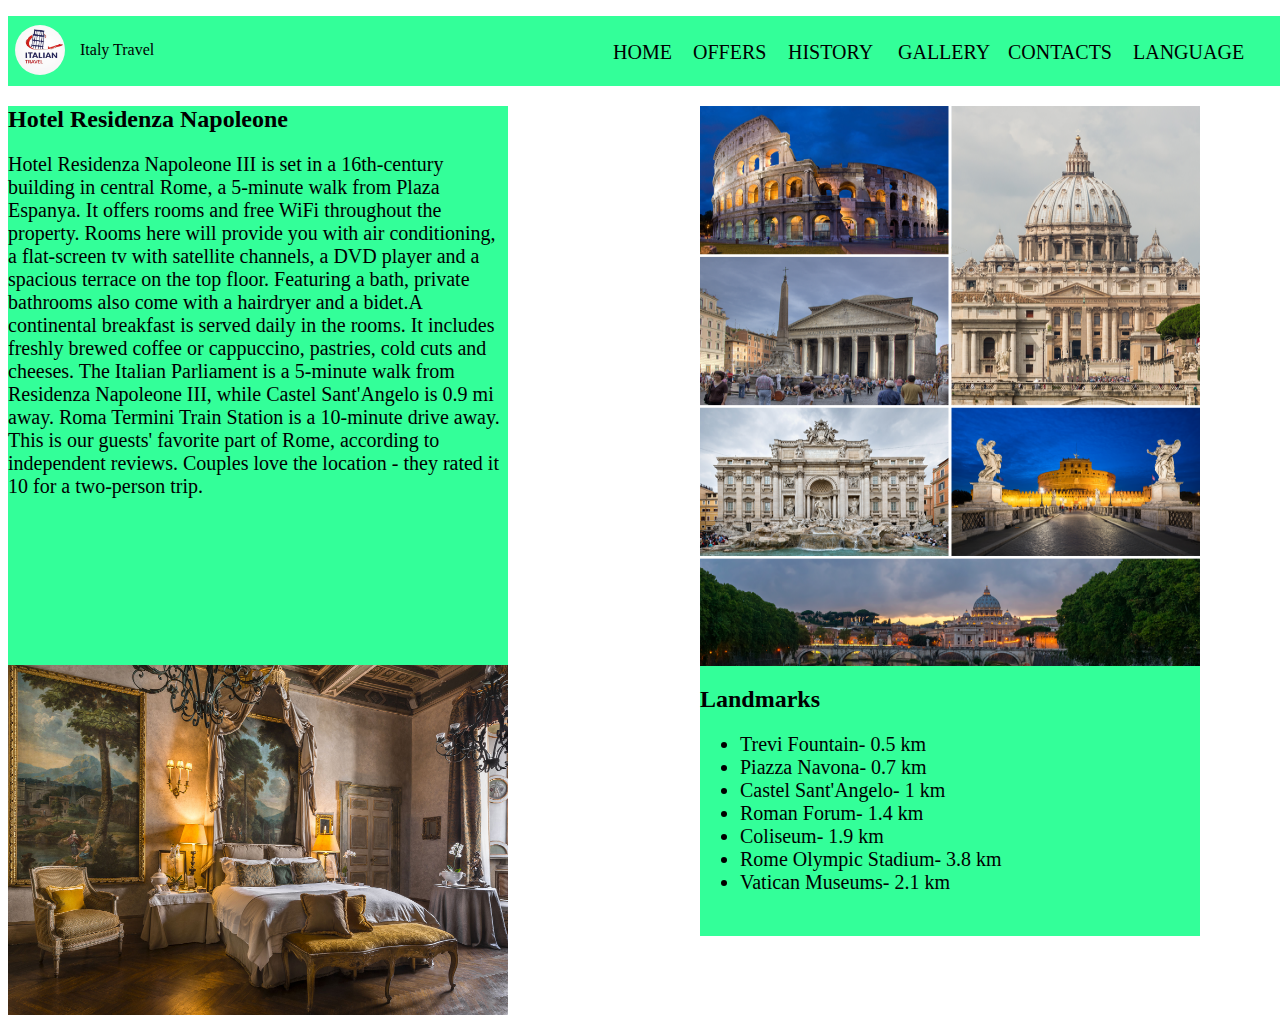
<file: rome en.html>
<!DOCTYPE html>
<html>
<body>
<meta charset=”utf-8”>
<link rel="stylesheet" href="https://cdnjs.cloudflare.com/ajax/libs/font-awesome/4.7.0/css/font-awesome.min.css" >
<title>Rome</title>
<style>

div {background-color: #33ff99
; width: 1520px; height: 70px;}
	#nav {margin-left: 250px; padding-top: 20px;}
#nav li {list-style: none;}
#nav li a {font-size: 20px; text-decoration: none; display: block; color: black; padding: 5px 15px; background-color: none;}
#nav li, #nav li a {float: left;}
#nav li{position:relative; border-right: 2px solid black;}
#nav li ul {position: absolute; margin: 0; padding: 0; top: 100%;
display: none;}
#nav li:hover > ul {display: block;}
#home {position: absolute; left: 300px;}
#offers {position: absolute; left: 380px;}
#history {position: absolute; left: 475px;}
#gallery {position: absolute; left: 585px;}
#contacts {position: absolute; left: 695px}
#language {position: absolute; left: 820px}
#еnglish {position: absolute; left: 820px; top: 22px}
#logo {position:  absolute; top: 25px; left: 15px}
#title-logo {position: absolute; top: 25px; left: 80px}
.fa {
  padding: 15px;
text-align: center;
  margin: 5px 2px;
  font-size: 20px;
  width: 10px;
}
.fa-facebook {
  background: #3B5998;
  color: white; position: absolute; top: 20px; left: 1320px;
}
.fa-twitter {
  background: #55ACEE;
  color: white; position: absolute; top: 20px; left: 1380px
}

.fa-instagram {
  background: #125688;
  color: white; position: absolute; top: 20px; left: 1440px
}

.fa:hover {
    opacity: 0;
}
#div-1 {height: 560px;width:500px}
#div-2 {position: absolute; left: 700px;height: 270px;width:500px}
#text-2 {font-size: 20px}
#image-2 {position: absolute; top: 665px; left: 8px; width: 500px; height: 350px;}
#image-3 {position: absolute; left: 700px; top: 106px}
#text-3 {font-size: 20px}
</style>
</head>
<body>
	<div>
		<ul id="nav">
	<li><a id="home" href="italy travel en.html">HOME</a>  
	</li>
	<li>
	<a id="offers" href="offers.html">OFFERS</a>
</li>
<li><a id="history" href="history en.html">HISTORY</a>
</li>
<li><a id="gallery" href="">GALLERY</a>
</li>
<li><a id="contacts" href="contacts en.html">CONTACTS</a>
</li>
<li><a id="language" href="">LANGUAGE</a>
	<ul>
			<li><a id="еnglish" href="rome.html">Bulgarian</a>
			</ul>
			</li>
	</div>
	<div id="div-1">
		<h2 style="font-family:Cursive" id="paragraf1">Hotel Residenza Napoleone</h2>
		<p style="font-family:Cursive" id="text-2">Hotel
Residenza Napoleone III is set in a 16th-century building in central Rome, a 5-minute walk from Plaza Espanya. It offers rooms and free WiFi throughout the property. Rooms here will provide you with air conditioning, a flat-screen tv with satellite channels, a DVD player and a spacious terrace on the top floor. Featuring a bath, private bathrooms also come with a hairdryer and a bidet.A continental breakfast is served daily in the rooms. It includes freshly brewed coffee or cappuccino, pastries, cold cuts and cheeses. The Italian Parliament is a 5-minute walk from Residenza Napoleone III, while Castel Sant'Angelo is 0.9 mi away. Roma Termini Train Station is a 10-minute drive away. This is our guests' favorite part of Rome, according to independent reviews. Couples love the location - they rated it 10 for a two-person trip.
			</p>
			<img src="The Rezidenza Napoleone III.jpg" width="800px"; height="500px" id="image-2">
		</div>
		<img src="Rome_Montage_2017.png" id="image-3" width="500px"; height="600px">
	<div id="div-2">
		<h2 style="font-family:Cursive">Landmarks</h2>
		<ul style="font-family:Cursive" id="text-3">
			<li>Trevi Fountain- 0.5 km</li>
			<li>Piazza Navona- 0.7 km</li>
			<li>Castel Sant'Angelo- 1 km
				</li>
				<li>Roman Forum- 1.4 km</li>
				<li>Coliseum- 1.9 km</li>
				<li>Rome Olympic Stadium- 3.8 km</li>
				<li>Vatican Museums- 2.1 km</li>
				
			</ul>

	</div>
	<img src="italian-travel-logo-01-.jpg" style="border-radius: 100%" id="logo" width="50px" height="50px">
	<p style="font-family:Lucida Handwriting" id="title-logo">Italy Travel</p>
<a href="https://www.facebook.com/" class="fa fa-facebook"> </a>
<a href="https://twitter.com/" class="fa fa-twitter"> </a>
<a href="https://www.instagram.com/" class="fa fa-instagram"> </a>
</body>
</html
</file>
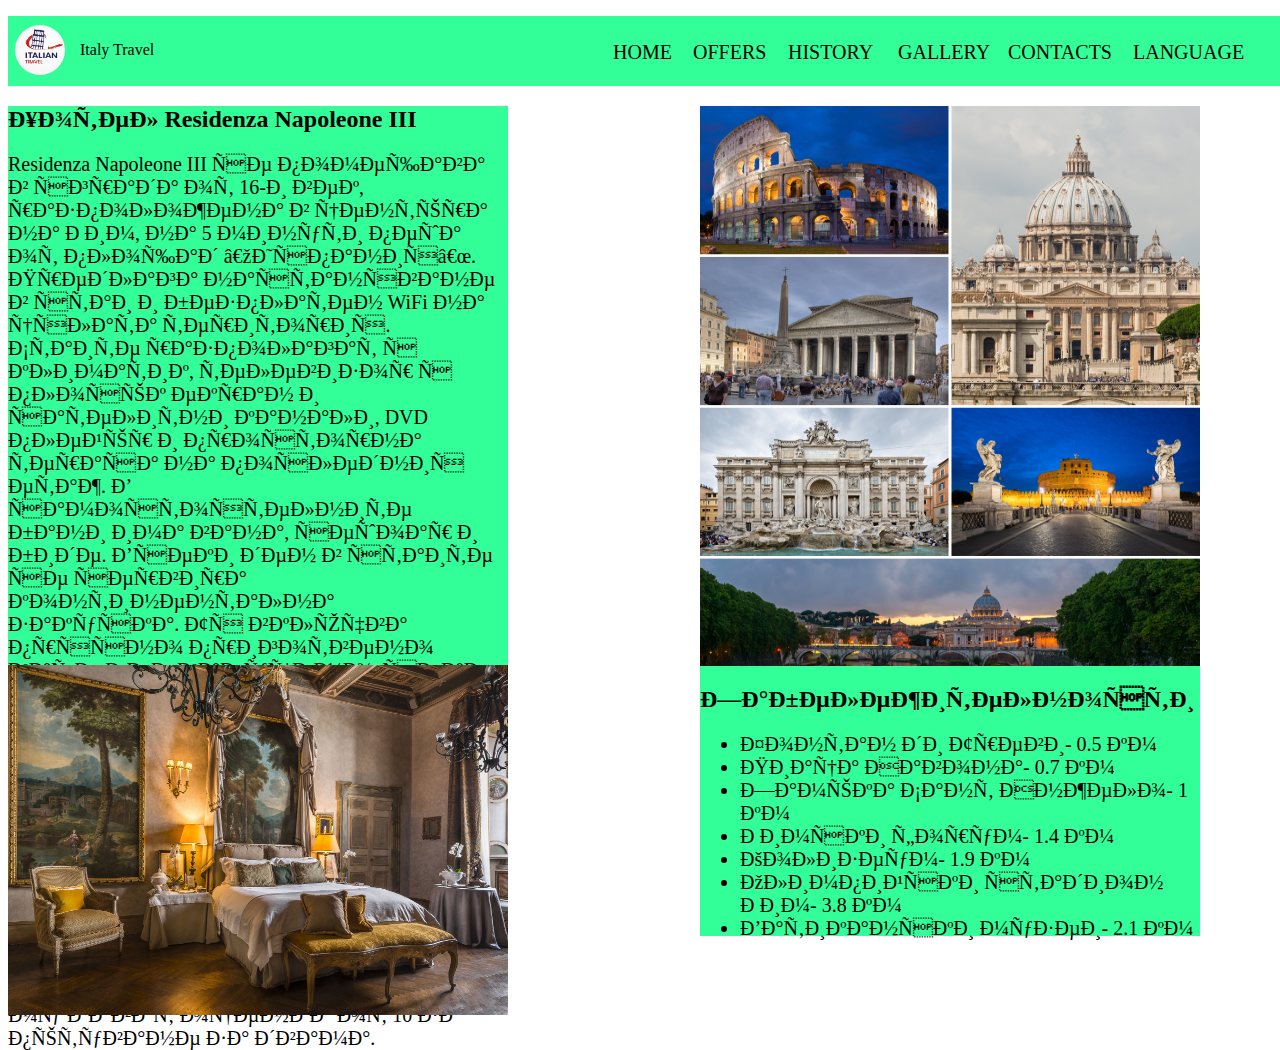
<file: rome.html>
<!DOCTYPE html>
<html>
<body>
<meta charset=”utf-8”>
<link rel="stylesheet" href="https://cdnjs.cloudflare.com/ajax/libs/font-awesome/4.7.0/css/font-awesome.min.css" >
<title>Rome</title>
<style>

div {background-color: #33ff99
; width: 1520px; height: 70px;}
	#nav {margin-left: 250px; padding-top: 20px;}
#nav li {list-style: none;}
#nav li a {font-size: 20px; text-decoration: none; display: block; color: black; padding: 5px 15px; background-color: none;}
#nav li, #nav li a {float: left;}
#nav li{position:relative; border-right: 2px solid black;}
#nav li ul {position: absolute; margin: 0; padding: 0; top: 100%;
display: none;}
#nav li:hover > ul {display: block;}
#home {position: absolute; left: 300px;}
#offers {position: absolute; left: 380px;}
#history {position: absolute; left: 475px;}
#gallery {position: absolute; left: 585px;}
#contacts {position: absolute; left: 695px}
#language {position: absolute; left: 820px}
#bulgarian {position: absolute; left: 820px; top: 30px}
#еnglish {position: absolute; left: 820px; top: 25px}
#logo {position:  absolute; top: 25px; left: 15px}
#title-logo {position: absolute; top: 25px; left: 80px}
.fa {
  padding: 15px;
text-align: center;
  margin: 5px 2px;
  font-size: 20px;
  width: 10px;
}
.fa-facebook {
  background: #3B5998;
  color: white; position: absolute; top: 20px; left: 1320px;
}
.fa-twitter {
  background: #55ACEE;
  color: white; position: absolute; top: 20px; left: 1380px
}

.fa-instagram {
  background: #125688;
  color: white; position: absolute; top: 20px; left: 1440px
}

.fa:hover {
    opacity: 0;
}
#div-1 {height: 560px;width:500px}
#div-2 {position: absolute; left: 700px;height: 270px;width:500px}
#text-2 {font-size: 20px}
#image-2 {position: absolute; top: 665px; left: 8px; width: 500px; height: 350px;}
#image-3 {position: absolute; left: 700px; top: 106px}
#text-3 {font-size: 20px}
</style>
</head>
<body>
	<div>
		<ul id="nav">
	<li><a id="home" href="index.html">HOME</a>  
	</li>
	<li>
	<a id="offers" href="offers.html">OFFERS</a>
</li>
<li><a id="history" href="history.html">HISTORY</a>
</li>
<li><a id="gallery" href="">GALLERY</a>
</li>
<li><a id="contacts" href="contacts.html">CONTACTS</a>
</li>
<li><a id="language" href="">LANGUAGE</a>
	<ul>
			<li><a id="еnglish" href="rome en.html">ENGLISH</a>
			</ul>
			</li>
	</div>
	<div id="div-1">
		<h2 style="font-family:Cursive" id="paragraf1">Хотел Residenza Napoleone III</h2>
		<p style="font-family:Cursive" id="text-2">Residenza Napoleone III се помещава в сграда от 16-и век, разположена в центъра на Рим, на 5 минути пеша от площад „Испания“. Предлага настаняване в стаи и безплатен WiFi на цялата територия.

			Стаите разполагат с климатик, телевизор с плосък екран и сателитни канали, DVD плейър и просторна тераса на последния етаж. В самостоятелните бани има вана, сешоар и биде.
			
			Всеки ден в стаите се сервира континентална закуска. Тя включва прясно приготвено кафе или капучино, сладкиши, колбаси и сирена.
			
			Италианският парламент е на 5 минути пеша от Residenza Napoleone III, а замъкът „Сант Анжело“ е на 1,5 км. Жп гара Термини в Рим е на 10 минути с автомобил.
			
			За нашите гости това е любимата част на Рим, според независими отзиви.
			
			Двойките харесват местоположението - те му дават оценка от 10 за пътуване за двама.</p>
			<img src="The Rezidenza Napoleone III.jpg" width="800px"; height="500px" id="image-2">
		</div>
		<img src="Rome_Montage_2017.png" id="image-3" width="500px"; height="600px">
	<div id="div-2">
		<h2 style="font-family:Cursive">Забележителности</h2>
		<ul style="font-family:Cursive" id="text-3">
			<li>Фонтан ди Треви-
				0.5 км</li>
			<li>Пиаца Навона-
				0.7 км</li>
			<li>Замъка Сант Анжело-
				1 км
				</li>
				<li>Римски форум-
					1.4 км</li>
				<li>Колизеум-
					1.9 км</li>
				<li>Олимпийски стадион Рим-
					3.8 км</li>
				<li>Ватикански музеи-
					2.1 км</li>
				
			</ul>

	</div>
	<img src="italian-travel-logo-01-.jpg" style="border-radius: 100%" id="logo" width="50px" height="50px">
	<p style="font-family:Lucida Handwriting" id="title-logo">Italy Travel</p>
<a href="https://www.facebook.com/" class="fa fa-facebook"> </a>
<a href="https://twitter.com/" class="fa fa-twitter"> </a>
<a href="https://www.instagram.com/" class="fa fa-instagram"> </a>
</body>
</html
</file>
<file: home.css>
div {background-color: #98dee7
; width: 1520px; height: 70px;}
	#nav {margin-left: 250px; padding-top: 20px;}
#nav li {list-style: none;}
#nav li a {font-size: 20px; text-decoration: none; display: block; color: black; padding: 5px 15px; background-color: none;}
#nav li, #nav li a {float: left;}
#nav li{position:relative; border-right: 2px solid black;}
#nav li ul {position: absolute; margin: 0; padding: 0; top: 100%;
display: none;}
#nav li:hover > ul {display: block;}
#home {position: absolute; left: 300px;}
#offers {position: absolute; left: 380px;}
#history {position: absolute; left: 475px;}
#gallery {position: absolute; left: 585px;}
#contacts {position: absolute; left: 695px}
#language {position: absolute; left: 820px}
#еnglish {position: absolute; left: 820px; top: 25px}
#title {position:  absolute; left: 620px; top: 210px; font-size: 60px; color: #272525}
#logo {position:  absolute; top: 25px; left: 15px}
#title-logo {position: absolute; top: 25px; left: 80px}
#title-2 {position: absolute; top: 330px; left: 590px; font-size: 20px;}
.fa {
  padding: 15px;
text-align: center;
  margin: 5px 2px;
  font-size: 20px;
  width: 10px;
}
.fa-facebook {
  background: #3B5998;
  color: white; position: absolute; top: 20px; left: 1320px;
}
.fa-twitter {
  background: #55ACEE;
  color: white; position: absolute; top: 20px; left: 1380px
}

.fa-instagram {
  background: #125688;
  color: white; position: absolute; top: 20px; left: 1440px
}

.fa:hover {
    opacity: 0;
}
#div-1 {height: 47px; background-color: #ffcc66
;}
#text-2-1 {font-size: 30px;}
#div-2 {height: 540px; background-color:  #33ff99

}
#image-2 {width: 420px; height: 450px; position: absolute; top: 850px; left: 1050px}
#text-3-1 {font-size: 30px; position: absolute; left: 520px}
#image-3 {width: 400px; height: 250px; position: absolute; top: 1450px; left: 50px}
#div-3 {height: 370px; background-color: #ff9966


;}
#title-2 {background-color: #ffcc66;}
</file>
<file: offers.css>
div {background-color: #98dee7
; width: 1520px; height: 70px;}
	#nav {margin-left: 250px; padding-top: 20px;}
#nav li {list-style: none;}
#nav li a {font-size: 20px; text-decoration: none; display: block; color: black; padding: 5px 15px; background-color: none;}
#nav li, #nav li a {float: left;}
#nav li{position:relative; border-right: 2px solid black;}
#nav li ul {position: absolute; margin: 0; padding: 0; top: 100%;
display: none;}
#nav li:hover > ul {display: block;}
#home {position: absolute; left: 300px;}
#offers {position: absolute; left: 380px;}
#history {position: absolute; left: 475px;}
#gallery {position: absolute; left: 585px;}
#contacts {position: absolute; left: 695px}
#language {position: absolute; left: 820px}
#еnglish {position: absolute; left: 820px; top: 26px}
#logo {position:  absolute; top: 25px; left: 15px}
#title-logo {position: absolute; top: 25px; left: 80px}
.fa {
  padding: 15px;
text-align: center;
  margin: 5px 2px;
  font-size: 20px;
  width: 10px;
}
.fa-facebook {
  background: #3B5998;
  color: white; position: absolute; top: 20px; left: 1320px;
}
.fa-twitter {
  background: #55ACEE;
  color: white; position: absolute; top: 20px; left: 1380px
}

.fa-instagram {
  background: #125688;
  color: white; position: absolute; top: 20px; left: 1440px
}

.fa:hover {
    opacity: 0;
}
#image-title {position: absolute; left: 8px; top: 85px; width: 1520px; height: 630px}
#div-header {background-color: #98dee7;}
#title {position: absolute; top: 220px; left: 650px; font-size: 70px}
#Rome {postion: absolute; top: 900px; left: 70px; width: 150px; height: 400px}
#button-1 {position:  absolute; top: 800px; left:  80px; width: 340px; height: 340px;}
#rim {width: 320px; height: 290px;}
#button-2 {position:  absolute; top: 800px; left:  600px; width: 340px; height: 340px;}
#milan {width: 320px; height: 290px;}
#button-3 {position:  absolute; top: 800px; left:  1100px; width: 340px; height: 340px;}
#genoa {width: 320px; height: 290px;}
</file>
